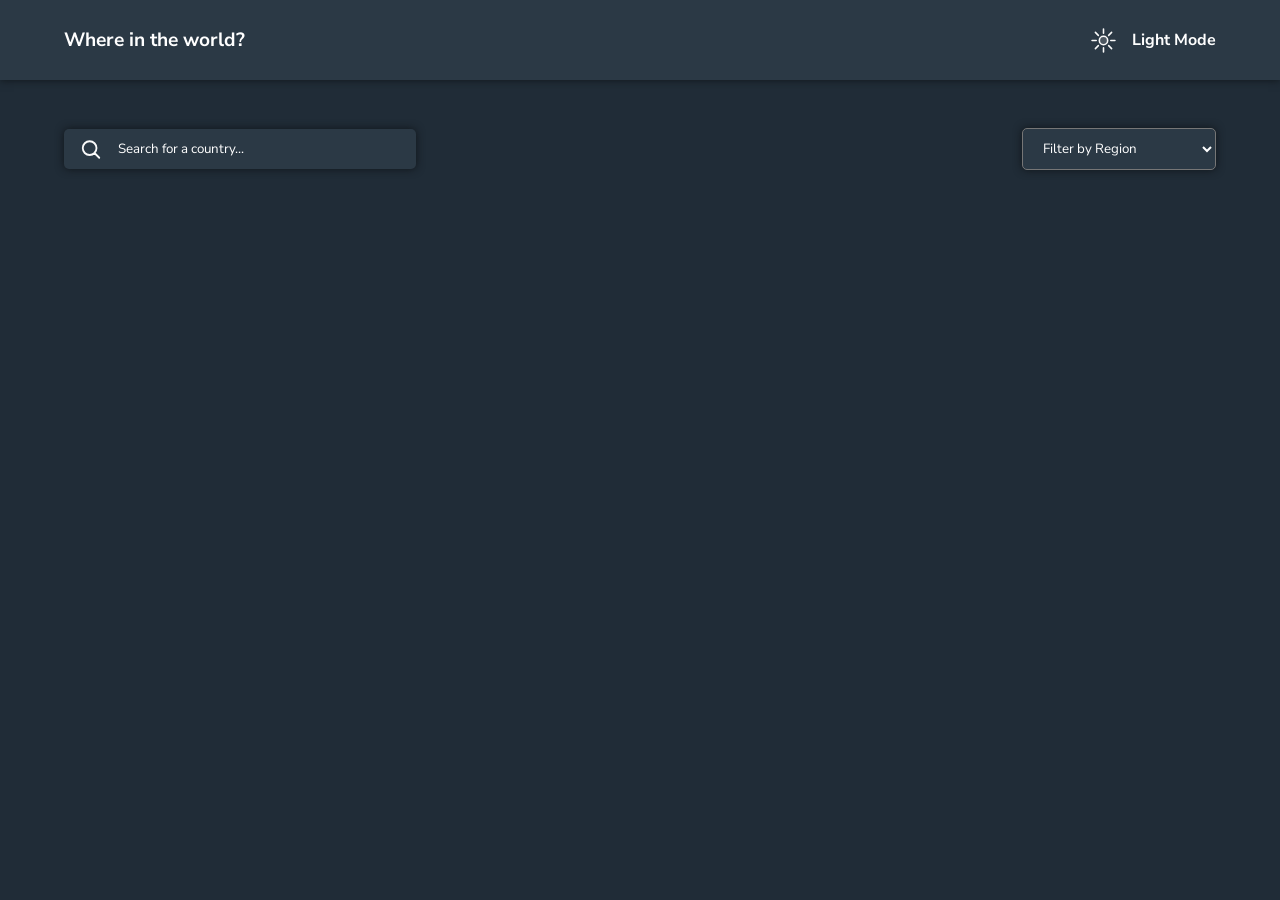
<file: client/index.html>
<html>
  <head>
    <link rel="preconnect" href="https://fonts.googleapis.com" />
    <link rel="preconnect" href="https://fonts.gstatic.com" crossorigin />
    <link
      href="https://fonts.googleapis.com/css2?family=Montserrat:ital,wght@0,100..900;1,100..900&family=Nunito+Sans:ital,opsz,wght@0,6..12,200..1000;1,6..12,200..1000&family=Roboto:ital,wght@0,100..900;1,100..900&display=swap"
      rel="stylesheet"
    />
    <link rel="stylesheet" href="./index.css" />
    <script src="./index.js" defer></script>
  </head>
  <body>
    <header class="navigation-bar">
      <nav class="navigation-bar-container">
        <h3 class="navigation-bar-left">Where in the world?</h3>
        <div class="navigation-bar-right">
          <button class="navigation-bar-right__button" onclick="changeTheme()">
            <img
              id="navigation-bar-right__button-mode"
              class="navigation-bar-right__button-mode"
              src="./assets/light-mode.svg"
            />
          </button>
          <h6
            id="navigation-bar-right__text"
            class="navigation-bar-right__text"
          >
            Light Mode
          </h6>
        </div>
      </nav>
    </header>
    <main>
      <div class="container">
        <section class="filter-options">
          <div class="filter-options-search">
            <img
              id="filter-options-search__icon"
              class="filter-options-search__icon"
              src="./assets/search-light-mode.svg"
            />
            <input id="filter-options-search__text" class="filter-options-search__text" placeholder="Search for a country..."></input>
          </div>
          <select id="filter-options-region" class="filter-options-region">
            <option style="display: none;">Filter by Region</option>
            <option value="">None</option>
            <option value="africa">Africa</option>
            <option value="america">America</option>
            <option value="asia">Asia</option>
            <option value="europe">Europe</option>
            <option value="oceania">Oceania</option>
          </select>
        </section>
        <section id="country-cards" class="country-cards"></section>
      </div>
    </main>
  </body>
</html>
</file>
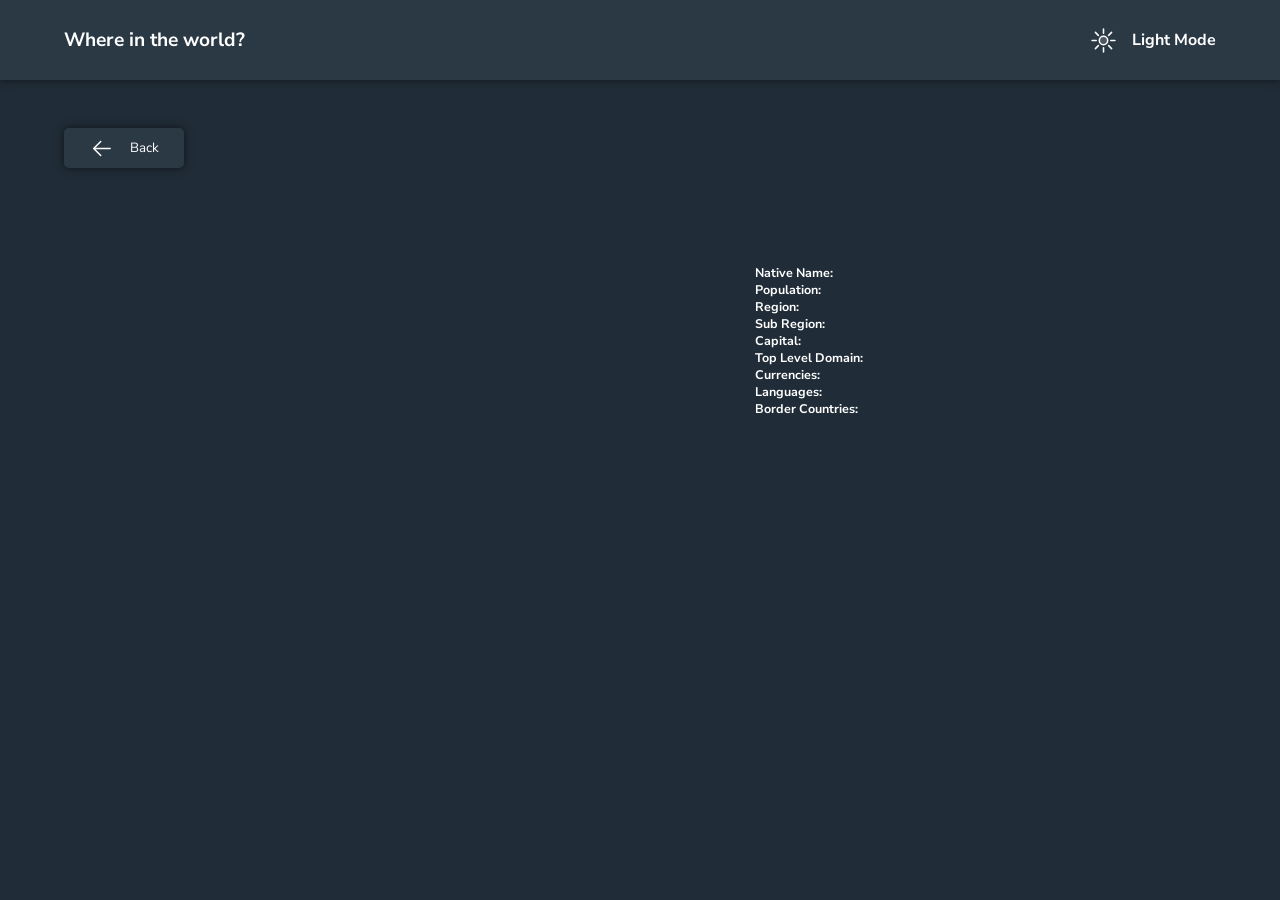
<file: client/countries.html>
<html>
  <head>
    <link rel="preconnect" href="https://fonts.googleapis.com" />
    <link rel="preconnect" href="https://fonts.gstatic.com" crossorigin />
    <link
      href="https://fonts.googleapis.com/css2?family=Montserrat:ital,wght@0,100..900;1,100..900&family=Nunito+Sans:ital,opsz,wght@0,6..12,200..1000;1,6..12,200..1000&family=Roboto:ital,wght@0,100..900;1,100..900&display=swap"
      rel="stylesheet"
    />
    <link rel="stylesheet" href="./index.css" />
    <script src="./countries.js" defer></script>
  </head>
  <body>
    <header class="navigation-bar">
      <nav class="navigation-bar-container">
        <h3 class="navigation-bar-left">Where in the world?</h3>
        <div class="navigation-bar-right">
          <button class="navigation-bar-right__button" onclick="changeTheme()">
            <img
              id="navigation-bar-right__button-mode"
              class="navigation-bar-right__button-mode"
              src="./assets/light-mode.svg"
            />
          </button>
          <h6
            id="navigation-bar-right__text"
            class="navigation-bar-right__text"
          >
            Light Mode
          </h6>
        </div>
      </nav>
    </header>
    <main>
      <div class="container">
        <button
          id="previous-page__button"
          class="previous-page__button"
          onclick="navigateHomePage()"
        >
          <img
            src="./assets/back-light-mode.svg"
            id="back__icon"
            class="back__icon"
          />
          Back
        </button>
        <section class="country-data">
          <img id="country__paper-flag" class="country__paper-flag" />
          <article class="country-details">
            <h3
              id="country-details__country-name"
              class="country-details__country-name"
            />
            <ul>
              <h6
                id="country-details__native-name"
                class="country-details__native-name"
              >
                <p style="font-weight: bold">Native Name:</p>
              </h6>
              <h6
                id="country-details__population"
                class="country-details__population"
              >
                <p style="font-weight: bold">Population:</p>
              </h6>
              <h6 id="country-details__region" class="country-details__region">
                <p style="font-weight: bold">Region:</p>
              </h6>
              <h6
                id="country-details__sub-region"
                class="country-details__sub-region"
              >
                <p style="font-weight: bold">Sub Region:</p>
              </h6>
              <h6
                id="country-details__capital"
                class="country-details__capital"
              >
                <p style="font-weight: bold">Capital:</p>
              </h6>
            </ul>
            <ul>
              <h6
                id="country-details__top-level-domain"
                class="country-details__top-level-domain"
              >
                <p style="font-weight: bold">Top Level Domain:</p>
              </h6>
              <h6
                id="country-details__currencies"
                class="country-details__currencies"
              >
                <p style="font-weight: bold">Currencies:</p>
              </h6>
              <h6
                id="country-details__languages"
                class="country-details__languages"
              >
                <p style="font-weight: bold">Languages:</p>
              </h6>
            </ul>
            <ul class="border-countries">
              <h6 id="border-countries__text" class="border-countries__text">
                <p style="font-weight: bold">Border Countries:</p>
              </h6>
            </ul>
          </article>
        </section>
      </div>
    </main>
  </body>
</html>
</file>
<file: client/index.css>
* {
  margin: 0;
  padding: 0;
  box-sizing: inherit;
  overflow-x: hidden;
  font-family: Nunito Sans;
}

body {
  --color-primary: hsl(209, 23%, 22%);
  --color-primary-contrast: hsl(207, 26%, 17%);
  --color-secondary: hsl(200, 15%, 8%);
  --color-text: hsl(0, 0%, 100%);
  --color-shadow: hsl(207, 24%, 8%);
  background-color: var(--color-primary-contrast);
}

body.light {
  --color-primary: hsl(0, 0%, 100%);
  --color-primary-contrast: hsl(0, 0%, 98%);
  --color-secondary: hsl(0, 0%, 52%);
  --color-text: hsl(200, 15%, 8%);
  --color-shadow: hsl(207, 24%, 8%);
}

.navigation-bar {
  display: block;
  background-color: var(--color-primary);
  height: 5rem;
  width: 100%;
  display: flex;
  box-shadow: 0 0 8px var(--color-shadow);
  overflow: visible;

  .navigation-bar-container {
    width: 90%;
    max-width: 1280px;
    margin: 0 auto;
    display: flex;
    justify-content: space-between;
    align-items: center;

    .navigation-bar-left {
      color: var(--color-text);
      font-size: larger;
    }

    .navigation-bar-right {
      display: flex;
      align-items: center;
      gap: 1rem;

      .navigation-bar-right__button {
        border: none;
        background-color: transparent;
        height: 25px;
        width: 25px;
        cursor: pointer;

        .navigation-bar-right__button-mode {
          height: 100%;
          width: 100%;
        }
      }

      .navigation-bar-right__text {
        color: var(--color-text);
        font-size: medium;
      }
    }
  }
}

main {
  background-color: var(--color-primary-contrast);
  overflow: visible;
}

.container {
  width: 90%;
  max-width: 1280px;
  margin: 0 auto;
  overflow: visible;
  margin-top: 3rem;

  .filter-options {
    width: 100%;
    display: flex;
    flex-wrap: wrap;
    justify-content: space-between;
    align-items: center;
    gap: 1.5rem 5rem;
    overflow: visible;

    .filter-options-search {
      background-color: var(--color-primary);
      box-shadow: 0 0 8px var(--color-shadow);
      height: 2.5rem;
      width: 20rem;
      border-radius: 5px;
      display: flex;
      align-items: center;
      padding: 0 1rem;
      gap: 1rem;
      overflow: visible;

      .filter-options-search__icon {
        height: 25px;
        width: 25px;
      }

      .filter-options-search__text {
        height: 100%;
        width: 100%;
        color: var(--color-text);
        background-color: var(--color-primary);
        border: none;

        &::placeholder {
          color: var(--color-text);
        }
      }
    }
    .filter-options-region {
      width: 10rem;
      height: 2.5rem;
      background-color: var(--color-primary);
      box-shadow: 0 0 8px var(--color-shadow);
      color: var(--color-text);
      border-radius: 5px;
      outline: none;
      display: flex;
      align-items: center;
      padding: 0 1rem;
    }
  }

  .country-cards {
    display: flex;
    flex-wrap: wrap;
    justify-content: center;
    margin: 3rem 0;
    gap: 2.5rem;
    overflow: visible;

    .country-cards__paper {
      width: calc((1280px - 7.5rem) / 4);
      border-radius: 5px;
      background-color: var(--color-primary);
      color: var(--color-text);
      box-shadow: 0 0 8px var(--color-shadow);
      cursor: pointer;

      .country-cards__paper-flag {
        height: 10rem;
        width: 100%;
        object-fit: cover;
      }

      .country-cards__paper-details {
        margin: 1.25rem 0 1.25rem 1.25rem;
        display: flex;
        flex-direction: column;
        gap: 5px;

        .country-cards__paper-details-population {
          margin-top: 10px;
        }
        .country-cards__paper-details-population,
        .country-cards__paper-details-region,
        .country-cards__paper-details-capital {
          display: flex;
          font-weight: lighter;
          gap: 0.5rem;
        }
      }

      &:hover {
        scale: 105%;
      }
    }
  }

  .previous-page__button {
    width: 7.5rem;
    height: 2.5rem;
    cursor: pointer;
    display: flex;
    justify-content: center;
    align-items: center;
    gap: 1rem;
    border: none;
    border-radius: 5px;
    background-color: var(--color-primary);
    box-shadow: 0 0 8px var(--color-shadow);
    color: var(--color-text);

    .back__icon {
      height: 25px;
      width: 25px;
    }
  }

  .country-data {
    width: 100%;
    margin-top: 3rem;
    display: flex;
    justify-content: space-between;
    align-items: center;
    color: var(--color-text);

    .country__paper-flag {
      width: 45%;
    }

    .country-details {
      width: 40%;

      & > h3 {
        margin-top: 3rem;
      }
      & > h6 {
        display: flex;
        font-weight: lighter;
        gap: 5px;
      }
    }
  }
}
</file>
